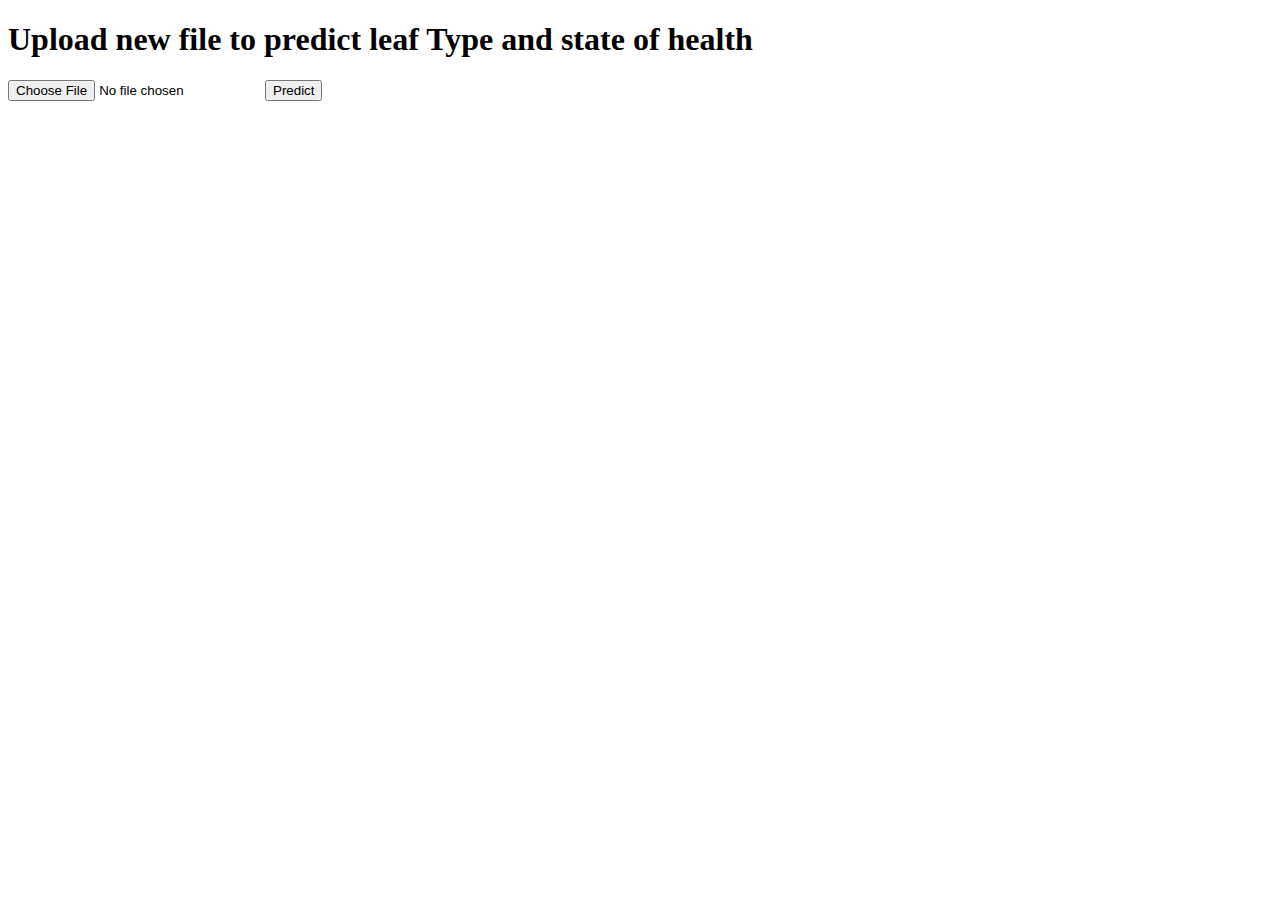
<file: index.html>
<!doctype html>
<title>Please Upload new file</title>
<h1>Upload new file to predict leaf Type and state of health</h1>
<form method=post enctype=multipart/form-data>
    <input type=file name=image>
     <input type=submit value=Predict>
</form>
</file>
